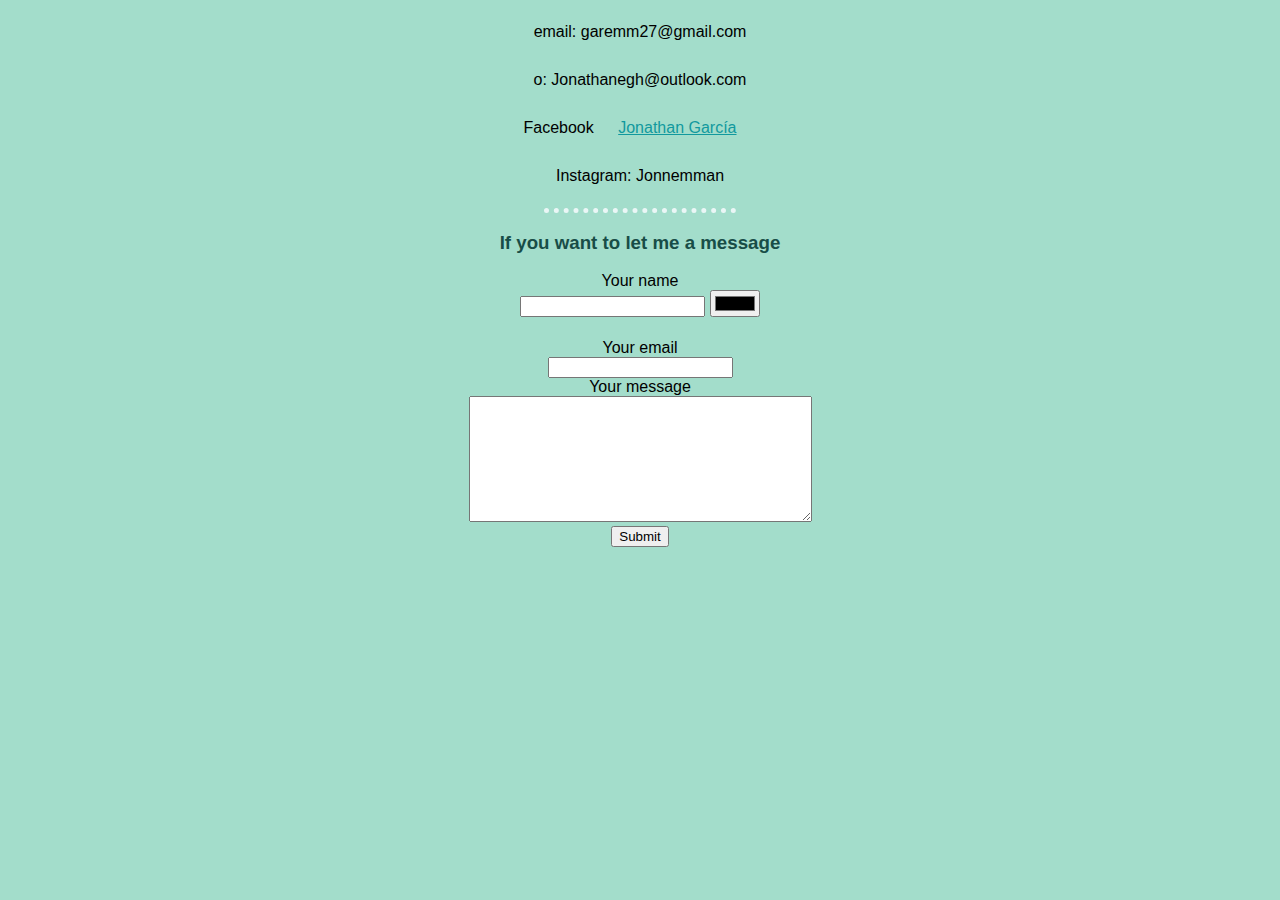
<file: contactme.html>
<!DOCTYPE html>
<html lang="en" dir="ltr">
  <head>
    <meta charset="utf-8">
    <title>Contact me</title>
    <link rel="stylesheet" href="css/styles.css">
  </head>
  <body class="pag2">
    <div class="registro">
      <p> email: garemm27@gmail.com </p>
      <p> o: Jonathanegh@outlook.com </p>
      <p> Facebook <a href="https://www.facebook.com/profile.php?id=100004597900758"> Jonathan García</a></p>
      <p> Instagram: Jonnemman</p>
  <hr>
  <h3>If you want to let me  a message</h3>
      <form action="mailto:garemm27@gmail.com" method="post" enctype="text/plain">
        <label >Your name</label><br>
        <input type="Text" name="Your name" value="">
        <input type="Color" name="" value=""><br>
        <h1></h1>
    <label >Your email</label><br>
        <input type="email" name="Your email" value=""><br>
        <label >Your message</label><br>
        <textarea name="Your message" rows="8" cols="40"></textarea><br>
        <input type="Submit" name=""><br>
      </form>
    </div>
  </body>
</html>
</file>
<file: css/styles.css>
body
{
  text-align: center;
  background-color: #a3ddcb;
  text-rendering: optimizeLegibility;
  font-family: Arial;
  margin-left: 0;
  margin-right: 0;
  margin-bottom: 0;
}
.Top-container
{
  background-color: #a3ddcb;
  padding-top: 100px;
  position: relative;
  padding-bottom: 0;
  margin-bottom: 0;
}
.middle-container
{
  margin-top: 0;
  margin-right: 0;
  margin-left: 0;
  margin-bottom: 0;
  background-color: #d6efc7;
  padding-top: 100px;
  padding-right: auto;
  padding-left:auto;
  padding-bottom: 90px;
}
.Bottom-container
{
  background-color: #a3ddcb;
  padding-top: 10px;
  padding-bottom: 0;
}
.skill-row
{
  width: 50%;
  margin: 100px auto 100px auto;
  text-align: left;
}
.and
{
  color: brown;
}
.contact-me
{
  margin:10px 0;
  background-color: #a3ddcb;
  width: 40%;
  margin: 0 auto 0;
  padding-bottom: 20px;
}
.copyright
{
  font-size: 80%;
  color: #EAF6F6;
  padding: 20px auto 0 auto;
  margin-bottom: 2px;
}
.nube1
{
  position: absolute;
  right: 250px;
  top: 80px;
}
.nube2
{
  position: absolute;
  left: 250px;
  bottom: 450px;
}
.montaña
{
  height: 550px;
}
.foto
{
  height:300px;
}
.Soy
{
  font-size: 1rem;
}
.imagenhabilidad1
{
width: 25%;
float: left;
margin-right: 30px;
margin-top: 10px;
}
.imagenhabilidad2
{
  width: 25%;
  float: right;
  margin-left: 30px;
  margin-top: 10px;
}
.imagenhabilidad3
{
  width: 25%;
  float: left;
  margin-right: 30px;
}
.titulo1
{
font-family: Sacramento, Yusei Magic, sans-serif;
font-size: 5.625rem;
margin: 50px auto 0 auto;
color: #184d47;
}
.titulo2
{
font-size: 2.5rem;
font-weight: normal;
padding-bottom: 10px; 
}
h2
{
  font-family: Yusei Magic, sans-serif;
  color: #184d47;
  font-size: 2.5rem;
  font-weight: normal;
  padding-bottom: 10px;
}
h3
{
  font-family: 'Montserrat', sans-serif;
  color: #184d47;
}
p
{
  line-height: 2;
}
hr
{
  border-color: #EAF6F6;
  border-style: none;
  border-top-style: dotted;
  border-width: 5px;
  width:15%;
}
a
{
  margin: 10px 20px;
  color: #11999E;
  font-family: 'Montserrat', sans-serif;
}
a:hover
{
  color:#184d47;
}
.btn
{
  background: #11cdd4;
  background-image: -webkit-linear-gradient(top, #11cdd4, #11999e);
  background-image: -moz-linear-gradient(top, #11cdd4, #11999e);
  background-image: -ms-linear-gradient(top, #11cdd4, #11999e);
  background-image: -o-linear-gradient(top, #11cdd4, #11999e);
  background-image: linear-gradient(to bottom, #11cdd4, #11999e);
  -webkit-border-radius: 8;
  -moz-border-radius: 8;
  border-radius: 8px;
  font-family: Arial;
  color: #ffffff;
  font-size: 20px;
  padding: 10px 20px 10px 20px;
  text-decoration: none;
}

.btn:hover {
  background: #30e3cb;
  background-image: -webkit-linear-gradient(top, #30e3cb, #2bc4ad);
  background-image: -moz-linear-gradient(top, #30e3cb, #2bc4ad);
  background-image: -ms-linear-gradient(top, #30e3cb, #2bc4ad);
  background-image: -o-linear-gradient(top, #30e3cb, #2bc4ad);
  background-image: linear-gradient(to bottom, #30e3cb, #2bc4ad);
  text-decoration: none;
}
</file>
